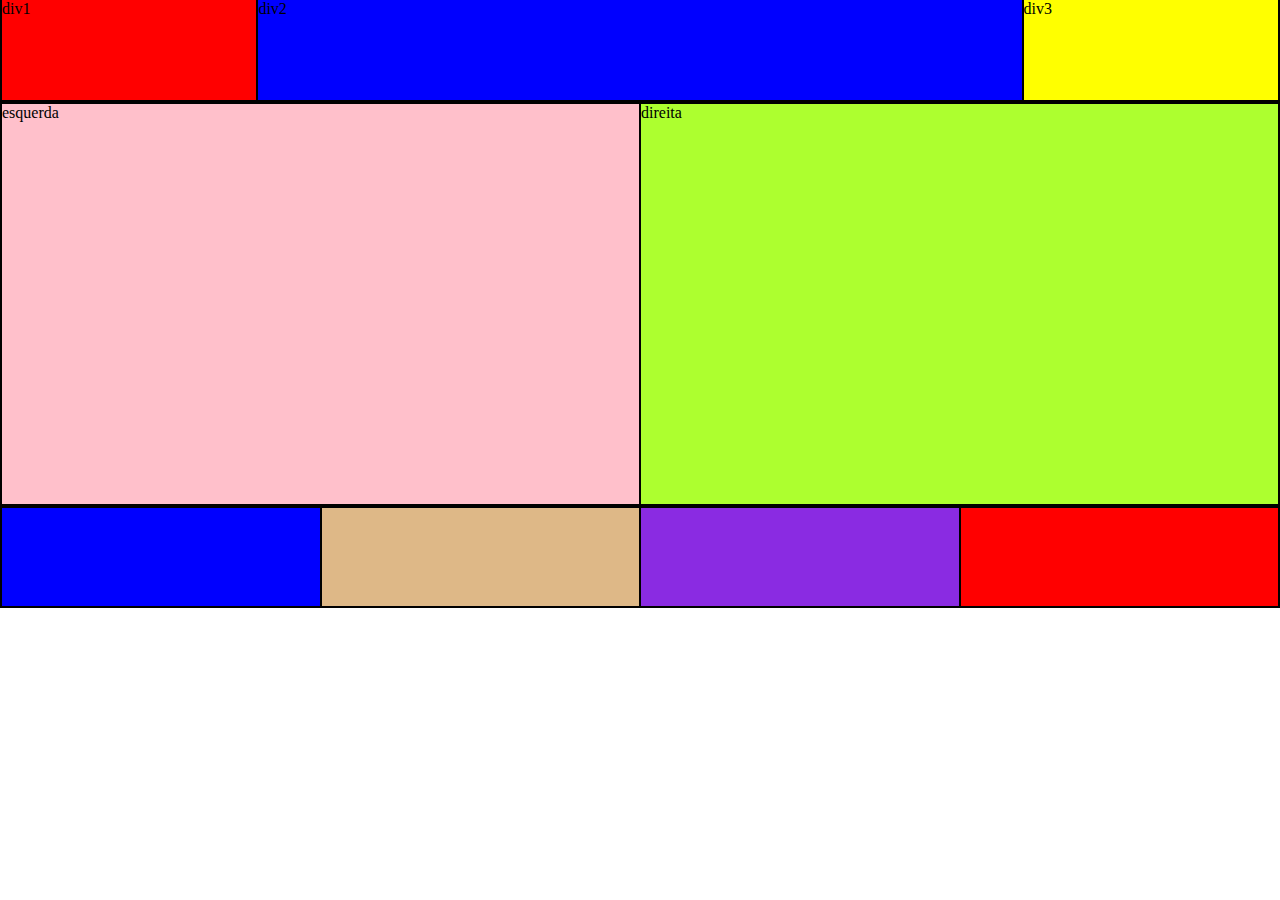
<file: aula-12-11/index.html>
<!DOCTYPE html>
<html lang="pt-br">
<head>
    <meta charset="UTF-8">
    <meta name="viewport" content="width=device-width, initial-scale=1.0">
    <title>aula-12-11</title>
    <link rel="stylesheet" href="style.css">
</head>
<body>
    <div class="titulo">
        <div id="div1">div1</div>
        <div id="div2">div2</div>
        <div id="div3">div3</div>
    </div>
    <div class="conteudo">
        <div id="div4">esquerda</div>
        <div id="div5">direita</div>
    </div>
    <div class="rodape">
        <div id="div6"></div>
        <div id="div7"></div>
        <div id="div8"></div>
        <div id="div9"></div>
    </div>
</body>
</html>
</file>
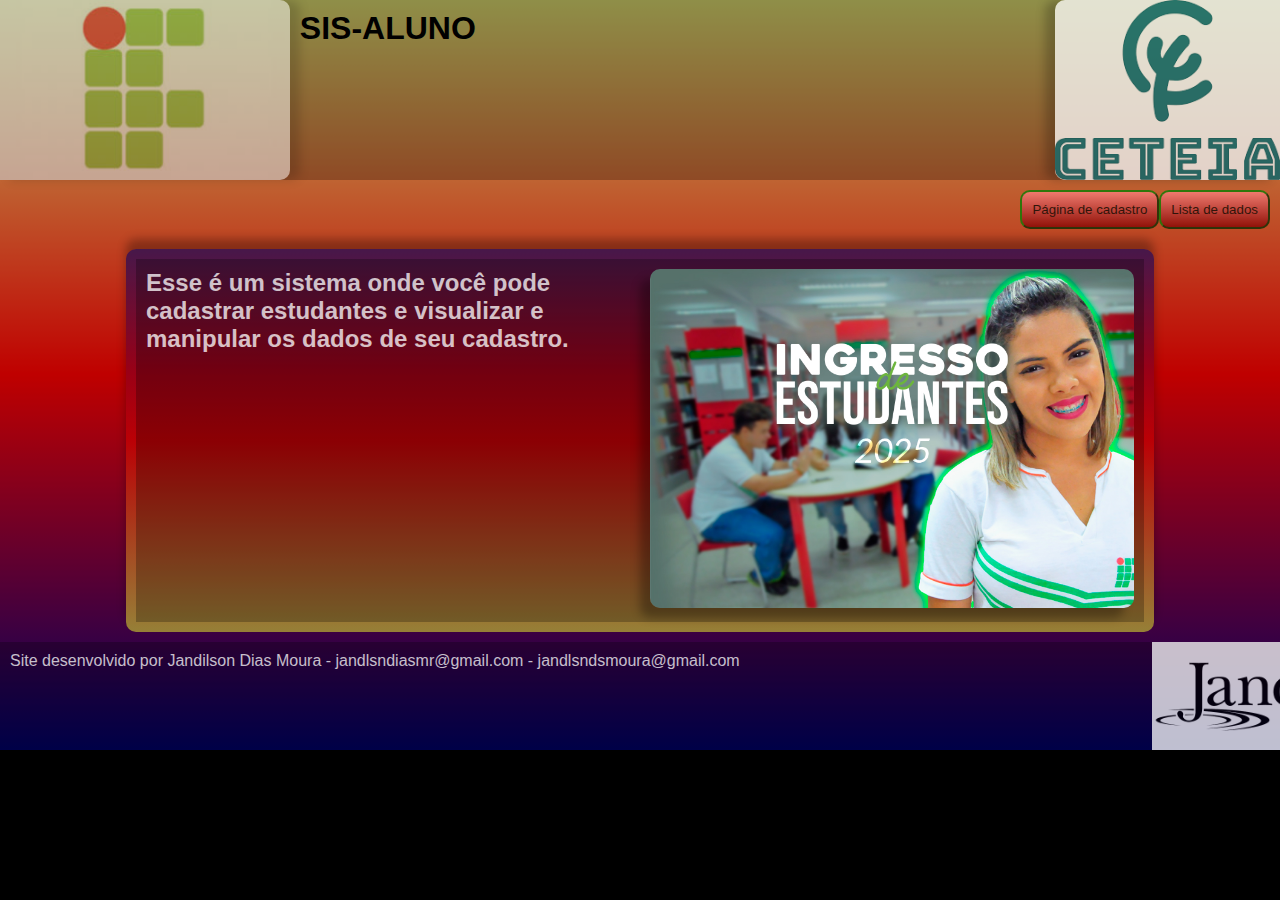
<file: jandilson-atv-03/index.html>
<!DOCTYPE html>
<html lang="pt-br">
<head>
    <meta charset="UTF-8">
    <meta name="viewport" content="width=device-width, initial-scale=1.0">
    <title>SIS-ALUNO</title>
    <link rel="stylesheet" href="style.css">
</head>
<body>
    <div class="box">
        <div class="header">
            <div class="div1">
                <a href="#"><img src="img/logoif.jpg" alt="" id="logoif"></a>
            </div>
            <div class="div2">
                <h1>SIS-ALUNO</h1>
            </div>
            <div class="div3">
                <a href="#  "><img src="img/logoceteia.png" alt="" id="logoceteia"></a>
            </div>
        </div>
        <div class="links">
            <button>
                <a href="cadaluno.html">Página de cadastro</a>
            </button>
            <button>
                <a href="listaaluno.html">Lista de dados</a>
            </button>
        </div>
        <div class="content">
            <div class="info">
                <div class="div1">
                    <h2>Esse é um sistema onde você pode cadastrar estudantes e visualizar e manipular  os dados de seu cadastro.</h2>
                </div>
                <div class="div2">
                    <a href="#"><img src="img/alunosif.jpg" alt="" id="alunosif"></a>
                </div>
            </div>
        </div>
        <div class="footer">
            <div class="div1">
                <p>Site desenvolvido por Jandilson Dias Moura - jandlsndiasmr@gmail.com - jandlsndsmoura@gmail.com</p>
            </div>
            <div class="div2">
                <a href="#"><img src="img/logojandy.png" alt="" id="logojandy"></a>
            </div>
        </div>
    </div>
</body>
</html>
</file>
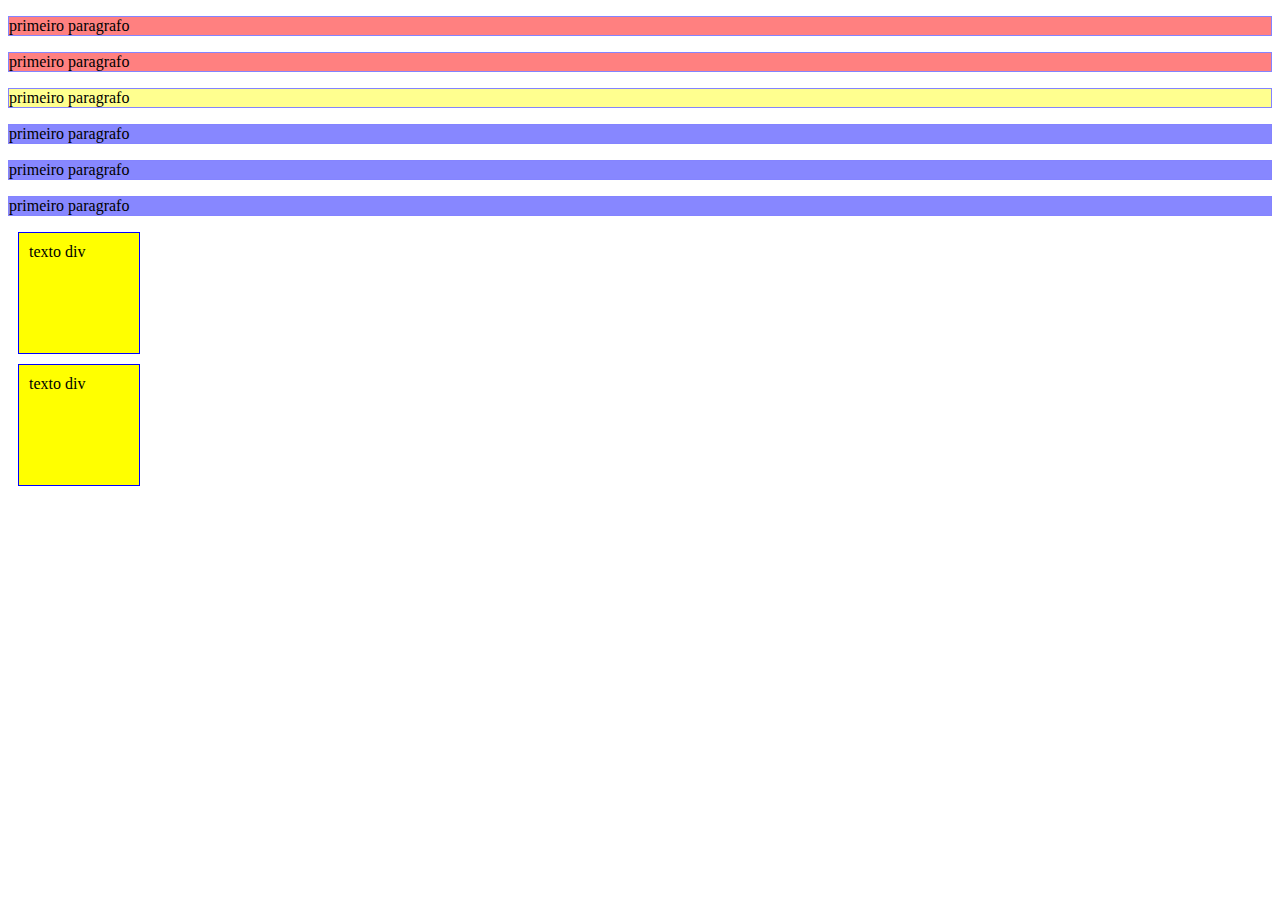
<file: 30-10/início/index.html>
<!DOCTYPE html>
<html lang="en">
<head>
    <meta charset="UTF-8">
    <meta name="viewport" content="width=device-width, initial-scale=1.0">
    <title>aula-30-1-</title>
    <link rel="stylesheet" href="style.css">
</head>
<body>
    <p id="id1">primeiro paragrafo</p>
    <p id="id2">primeiro paragrafo</p>
    <p id="id3">primeiro paragrafo</p>
    <p class="p">primeiro paragrafo</p>
    <p class="p">primeiro paragrafo</p>
    <p class="p">primeiro paragrafo</p>
    <div class="block">texto div</div>
    <div class="block">texto div</div>
</body>
</html>
</file>
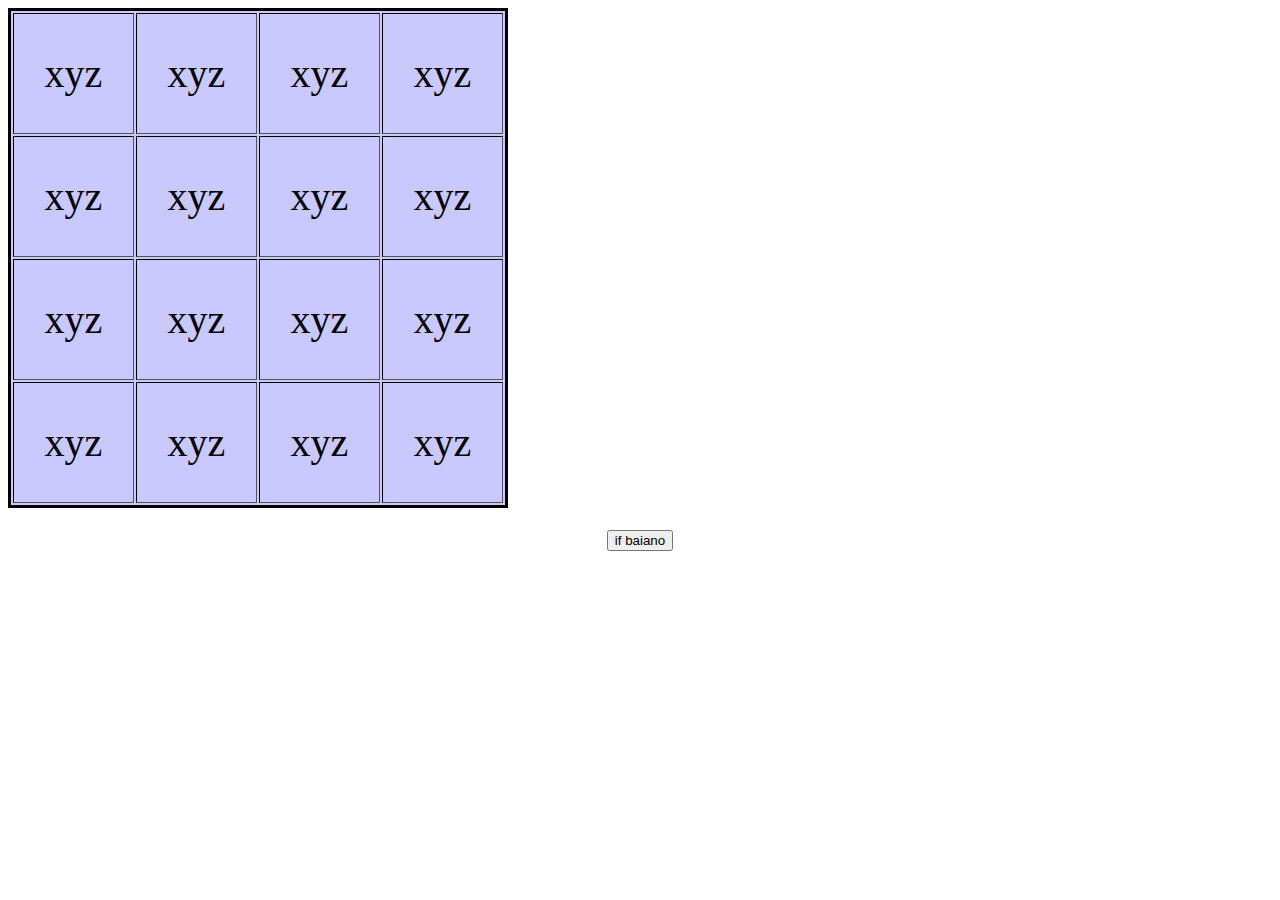
<file: 30-10/tabelas/index.html>
<!DOCTYPE html>
<html lang="pt-br">
<head>
    <meta charset="UTF-8">
    <meta name="viewport" content="width=device-width, initial-scale=1.0">
    <title>tabelas</title>
    <link rel="stylesheet" href="style.css">
</head>
<body>
    <div class="table">
        <table border="3">
            <tr>
                <td>xyz</td>
                <td>xyz</td>
                <td>xyz</td>
                <td>xyz</td>
            </tr>
            <tr>
                <td>xyz</td>
                <td>xyz</td>
                <td>xyz</td>
                <td>xyz</td>
            </tr>
            <tr>
                <td>xyz</td>
                <td>xyz</td>
                <td>xyz</td>
                <td>xyz</td>
            </tr>
            <tr>
                <td>xyz</td>
                <td>xyz</td>
                <td>xyz</td>
                <td>xyz</td>
            </table>
    </div>
    <button>
        if baiano
    </button>
</body>
</html>
</file>
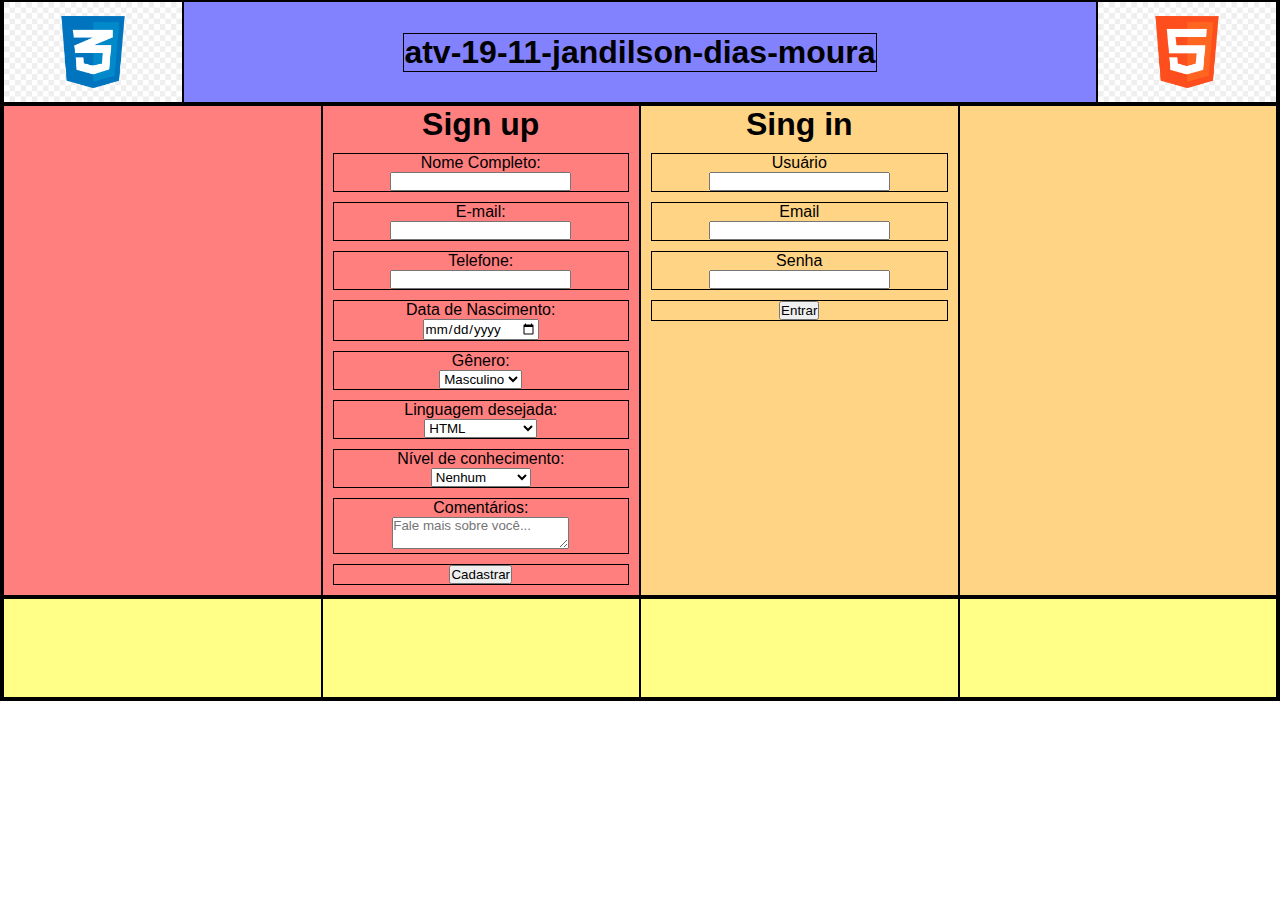
<file: atv-02-jandilson-dias-moura-19-11/indexx.html>
<!DOCTYPE html>
<html lang="pt-br">
<head>
    <meta charset="UTF-8">
    <meta name="viewport" content="width=device-width, initial-scale=1.0">
    <title>aula-19-11</title>
    <link rel="stylesheet" href="style.css">
    <link rel="shortcut icon" href="./img/favicon.png" type="image/x-icon">
</head>
<body>
    <div class="titulo">
        <div class="div1">
            <a href="#">
                <img src="./img/css.png" alt="#" id="css" height="100">
            </a>
        </div>
        <div class="div2">
            <div class="text">
                <h1>atv-19-11-jandilson-dias-moura</h1>
            </div>
        </div>
        <div class="div3">
            <a href="#">
                <img src="./img/html.png" alt="#" id="html" height="100">
            </a>
        </div>
    </div>
    <div class="conteudo">
        <div class="div4"></div>
        <div class="div5">
                <h1>Sign up</h1>
            <form action="#" method="post">
                <div class="nome">
                <label for="nome">Nome Completo:</label><br>
                <input type="text" id="nome" name="nome" required>
            </div>
            <div class="email">
                <label for="email">E-mail:</label><br>
                <input type="email" id="email" name="email" required>
            </div>
            <div class="telefone">
                <label for="telefone">Telefone:</label><br>
                <input type="tel" id="telefone" name="telefone" required>
            </div>
            <div class="data-nascimento">
                <label for="data-nascimento">Data de Nascimento:</label><br>
                <input type="date" id="data-nascimento" name="data-nascimento" required>
            </div>
            <div class="genero">
                <label for="genero">Gênero:</label><br>
                <select id="genero" name="genero">
                    <option value="masculino">Masculino</option>
                    <option value="feminino">Feminino</option>
                    <option value="outro">Outro</option>
                </select>
            </div>
            <div class="Lang">
                <p>Linguagem desejada:</p>
                <label for="lang"></label>
                <select name="lang" id="lang">
                    <option value="HTML">HTML</option>
                    <option value="CSS">CSS</option>
                    <option value="HTML + CSS">HTML + CSS</option>
                    <option value="C++">C++</option>
                    <option value="PHP">PHP</option>
                    <option value="PHP + C++">PHP + C++</option>
                    <option value="Python">Python</option>
                    <option value="JavaScript (JS)">JavaScript (JS)</option>
                    <option value="SQL">SQL</option>
                </select>
            </div>
            <div class="Nivel">
                <p>Nível de conhecimento:</p>
                <label for="nivel"></label>
                <select name="nivel" id="nivel">
                    <option value="Nenhum">Nenhum</option>
                    <option value="Iniciante">Iniciante</option>
                    <option value="Intermediário">Intermediário</option>
                    <option value="Profissional">Profissional</option>
                </select>
            </div>
            <div class="comentarios">
                <label for="comentarios">Comentários:</label><br>
                <textarea id="comentarios" name="comentarios" rows="2" placeholder="Fale mais sobre você..."></textarea>
            </div>
            <div class="submit">
                <button type="submit">Cadastrar</button>
            </div>
        </form>
            </form>
        </div>
        <div class="div6">
            <h1>Sing in</h1>
            <form action="#" method="post">
                <div class="user">
                    <label for="usuario">Usuário</label><br>
                    <input type="text" name="usuario" id="usuario">
                </div>
                <div class="email">
                    <label for="email">Email</label><br>
                    <input type="text" name="email" id="email">
                </div>
                <div class="pass">
                    <label for="senha">Senha</label><br>
                    <input type="text" name="senha" id="senha">
                </div>
                <div class="submit">
                    <button type="submit">Entrar</button>
                </div>
            </form>
        </div>
        <div class="div7"></div>
    </div>
    <div class="rodape">
        <div class="div8"></div>
        <div class="div9"></div>
        <div class="div10"></div>
        <div class="div11"></div>
    </div>
</body>
</html>
</file>
<file: aula-12-11/style.css>
/* geral */
*{
    margin: 0;
    padding: 0;
}

div{
    border: 1px solid #000;
}

/* titulo */
.titulo{
    background-color: green;
    height: 100px;
    display: flex;
    align-items: end;
    justify-content: space-evenly;
}



#div1{
    background-color: red;
    width: 20%;
    height: 100%;
}

#div2{
    background-color: blue;
    width: 60%;
    height: 100%;
}

#div3{
    background-color: yellow;
    width: 20%;
    height: 100%;
}

/* conteúdo */
.conteudo{
    display: flex;
}

#div4{
    background-color: pink;
    width: 100%;
    height: 400px;
}

#div5{
    background-color: greenyellow;
    width: 100%;
    height: 400px;
}

/* rodape */

.rodape{
    background-color: beige;
    height: 100px;
    display: flex;
}

#div6{
    width: 25%;
    background-color: blue;
}

#div7{
    width: 25%;
    background-color: burlywood;
}

#div8{
    width: 25%;
    background-color: blueviolet;
}

#div9{
    width: 25%;
    background-color: red;
}
</file>
<file: jandilson-atv-03/style.css>
/* Geral */
*{
    margin: 0;
    padding: 0;
    font-family: Arial, "Helvetica Neue", Helvetica, sans-serif;
}

div{
    background-color: rgba(0, 0, 0, 0.25);
    padding: 10px;  
}

body{
    background-color: black;
}

.box{
    padding: 0;
    width: 100%;
    background-image: linear-gradient(rgb(255, 255, 129), rgb(255, 0, 0), rgb(0, 0, 128));

}

/* Cabeçalho */
.header{
    height: 20vh;
    padding: 0;
    display: flex;
}

.header .div1, .header .div3{
    padding: 0;
}

.header .div1{
    justify-content: start;
}

.header .div3{
    justify-content: end;
}

#logoif{
    height: 100%;
    opacity: 0.75;
    border-top-right-radius: 10px;
    border-bottom-right-radius: 10px;
    box-shadow: 10px 0px 10px rgba(0, 0, 0, 0.3);
}

#logoif:hover{
    opacity: 0.5;
}

#logoceteia{
    opacity: 0.75;
    height: 100%;
    border-top-left-radius: 10px;
    border-bottom-left-radius: 10px;
    box-shadow: -10px 0px 10px rgba(0, 0, 0, 0.3);
}

#logoceteia:hover{
    opacity: 0.5;
}

.header> .div2{
    width: 100%;
    justify-content: center;
    align-items: center;
}

h2{
    cursor: default;
}

/* Navegação */
.links{
    display: flex;
    justify-content: end;
}

button{
    padding: 10px;
    background-image: linear-gradient(rgb(255, 131, 131), rgb(131, 0, 0));
    border-radius: 10px;
    border-color: rgb(0, 128, 0);
    opacity: 0.75;
}

button:hover{
    background-image: linear-gradient(rgba(127, 255, 127), rgba(0, 75, 0));
    border-color: rgb(128, 0, 0);
    opacity: 0.75;
}

a{
    text-decoration: none;
    color: #000;
}

/* Conteúdo */
.content{
    display: flex;
    flex-direction: column;
    align-items: center;
    color: rgb(255, 255, 255, 0.75);
}

.content .info{
    border-radius: 10px;
    width: 80%;
    display: flex;
    box-shadow: 0px -10px 10px rgb(0, 0, 0, 0.3);
    background-image: linear-gradient(rgba(0, 0, 125, 0.5), rgba(255, 0, 0, 0.5), rgba(255, 255, 61, 0.5));
}

.content .form{
    border-radius: 10px;
    display: flex;
    flex-direction: column;
    justify-content: center;
    box-shadow: 0px -10px 10px rgb(0, 0, 0, 0.3);
    background-image: linear-gradient(rgba(0, 0, 125, 0.5), rgba(255, 0, 0, 0.5), rgba(255, 255, 61, 0.5));
}

.content .form .btn{
    background-color: rgb(0, 0, 0, 0);
    border: 1px solid #000;
    display: flex;
    justify-content: center;
}

.content .form button{
    width: 10%;
    margin: 5px;
}

.content .div{
    padding: 0;
    background-color: rgb(255, 255, 255, 0)
}

.content .div01{
    display: flex;
    justify-content: space-around;
    border: 1px solid #000;
}

.div01 div{
    background-color: rgb(0, 0, 0, 0);
}

.content .div0102{
    display: flex;
    background-color: rgb(0, 0, 0, 0);
    padding: 0;
}

.div0102 .div02, .div0102 .div03{
    background-color: rgb(0, 0, 0, 0);
    display: flex;
    flex-direction: column;
    align-items: center;
    border: 1px solid #000;
    padding: 0;
}

.content .div01{
    background-color: rgb(0, 0, 0, 0);
}

.div0102 .div02 .l, .div0102 .div02 .r, .div0102 .div03 .l, .div0102 .div03 .r{
    background-color: rgb(0, 0, 0, 0);
}

.content h2{
    cursor: default;
}

.content .div1, .content .div2{
    width: 50%;
}

#alunosif{
    width: 100%;
    border-radius: 10px;
    box-shadow: -10px 10px 10px rgb(0, 0, 0, 0.3);
}

#alunosif:hover{
    opacity: 0.75;
}

.disccurs{
    display: flex;
    background-color: rgb(0, 0, 0, 0);
    padding: 0;
}

.discpref{
    display: flex;
    background-color: rgb(0, 0, 0, 0);
    padding: 0;
}

table{
    min-height: 75vh;
    min-width: 100vh;
    text-align: center;
}

/* Rodapé */
.footer{
    height: 12vh;
    justify-content: center;
    padding: 0;
    display: flex;
}

.footer .div1{
    width: 90%;
}

.footer .div2{
    width: 128px;
    padding: 0;
    justify-content: end;
}

.footer .div1 p{
    color: rgb(255, 255, 255, 0.75);
}

#logojandy{
    height: 100%;
    opacity: 0.75;
}

#logojandy:hover{
    opacity: 0.5;
}
</file>
<file: 30-10/início/style.css>
p{
    background-color: rgb(255, 128, 128);
    border: 1px solid rgb(132, 132, 255);
    color: black;
}

#id3{
    background-color: rgb(255, 255, 143);
}

.p{
    background-color: rgb(135, 135, 255);
}

.block{
    background-color: yellow;
    border: 1px solid blue;
    padding: 10px;
    margin: 10px;
    height: 100px;
    width: 100px;
}
</file>
<file: 30-10/tabelas/style.css>
table{
    height: 500px;
    width: 500px;
    background-color: rgb(201, 201, 255);
    border: 3px solid #000;
}

body{
    text-align: center;
    font-size: 40px;
}
</file>
<file: atv-02-jandilson-dias-moura-19-11/style.css>
/* geral */
*{
    margin: 0;
    padding: 0;
    font-family: Arial, Helvetica, sans-serif;
}

body{
    border: 2px solid #000;
}

div{
    text-align: center;
    border: 1px solid #000;
}

/* titulo */
.titulo{
    background-color: green;
    height: 100px;
    display: flex;
    align-items: end;
    justify-content: space-evenly;
}

.div1{
    background-color: rgb(130, 130, 255)  ;
    width: auto;
    height: 100%;
}

#css{
    background-color: black;
}

.div2{
    background-color: rgb(130, 130, 255)  ;
    width: 100%;
    height: 100%;
    display: flex;
    justify-content: center;
    align-items: center;
}

.div3{
    background-color: rgb(130, 130, 255)  ;
    width: auto;
    height: 100%;
}

/* conteúdo */
.conteudo{
    display: flex;
    
}

.div4{
    background-color: rgb(255, 126, 126);
    width: 25%;
}

.div5{
    background-color: rgb(255, 126, 126);
    width: 25%;
    display: flex;
    flex-direction: column;
}

.div5 div{
    margin: 10px;
}

.div6{
    background-color: rgb(255, 212, 133);
    width: 25%;
    display: flex;
    flex-direction: column;
}

.div6 div{
    margin: 10px;
}

.div7{
    background-color: rgb(255, 212, 133);
    width: 25%;
}

.conteudo>div{
    height: auto;
}

/* rodape */

.rodape{
    background-color: rgb(255, 255, 136);
    height: 100px;
    display: flex;
}

.div8{
    width: 25%;
    background-color: rgb(255, 255, 136);
}

.div9{
    width: 25%;
    background-color: rgb(255, 255, 136);
}

.div10{
    width: 25%;
    background-color: rgb(255, 255, 136);
}

.div11{
    width: 25%;
    background-color: rgb(255, 255, 136);
}
</file>
